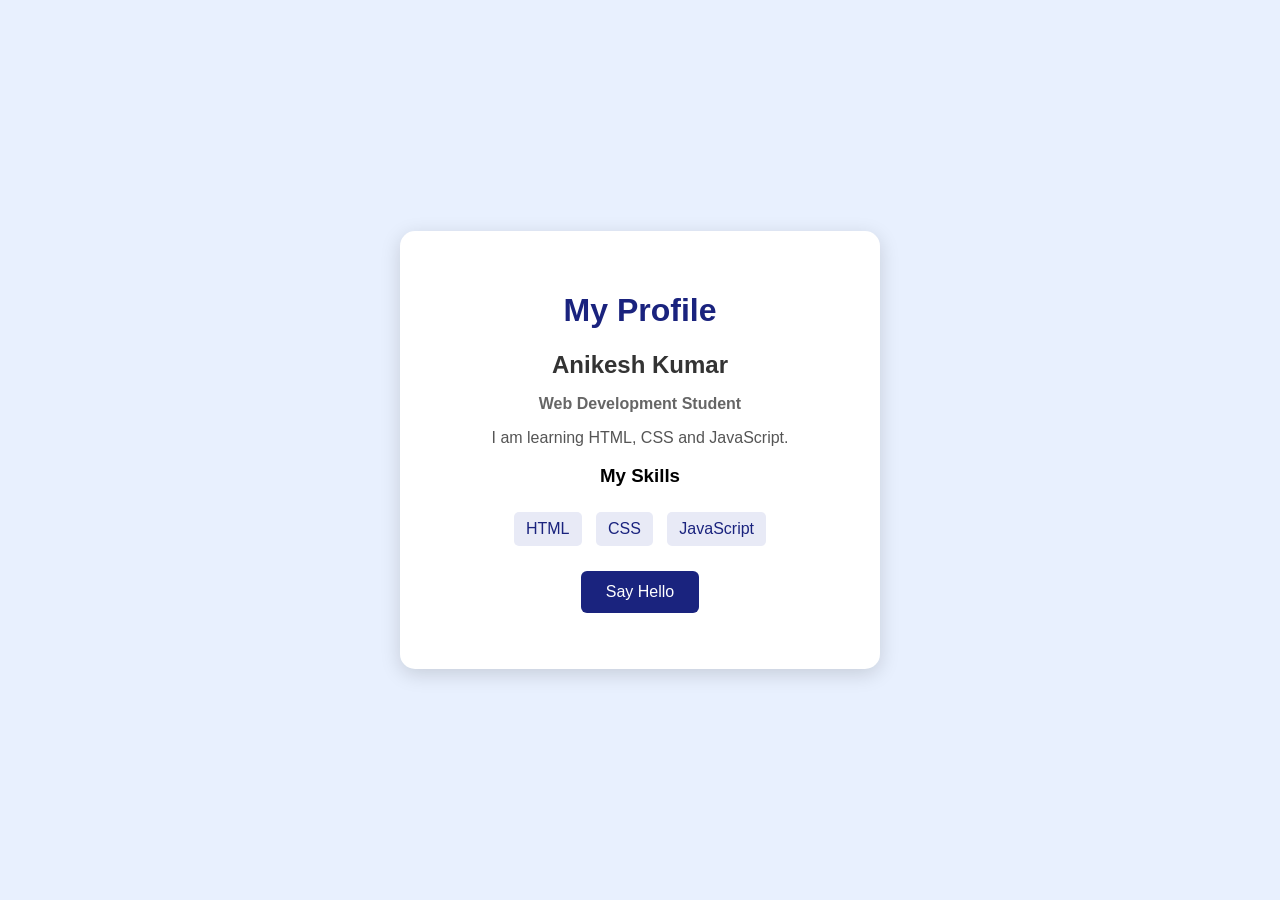
<file: index.html>
<!DOCTYPE html> <html lang="en">  <head>     <meta charset="UTF-8">     <meta name="viewport" content="width=device-width, initial-scale=1.0">      <title>My Profile</title>      <!-- Connect CSS file -->     <link rel="stylesheet" href="style.css"> </head>  <body>      <div class="profile-card">          <h1>My Profile</h1>          <h2>Anikesh Kumar</h2>          <p class="role">Web Development Student</p>          <p>             I am learning HTML, CSS and JavaScript.         </p>          <h3>My Skills</h3>          <div class="skills">             <span>HTML</span>             <span>CSS</span>             <span>JavaScript</span>         </div>          <button onclick="sayHello()">Say Hello</button>          <p id="message"></p>      </div>      <!-- Connect JavaScript file -->     <script src="script.js"></script>  </body>  </html>
</file>
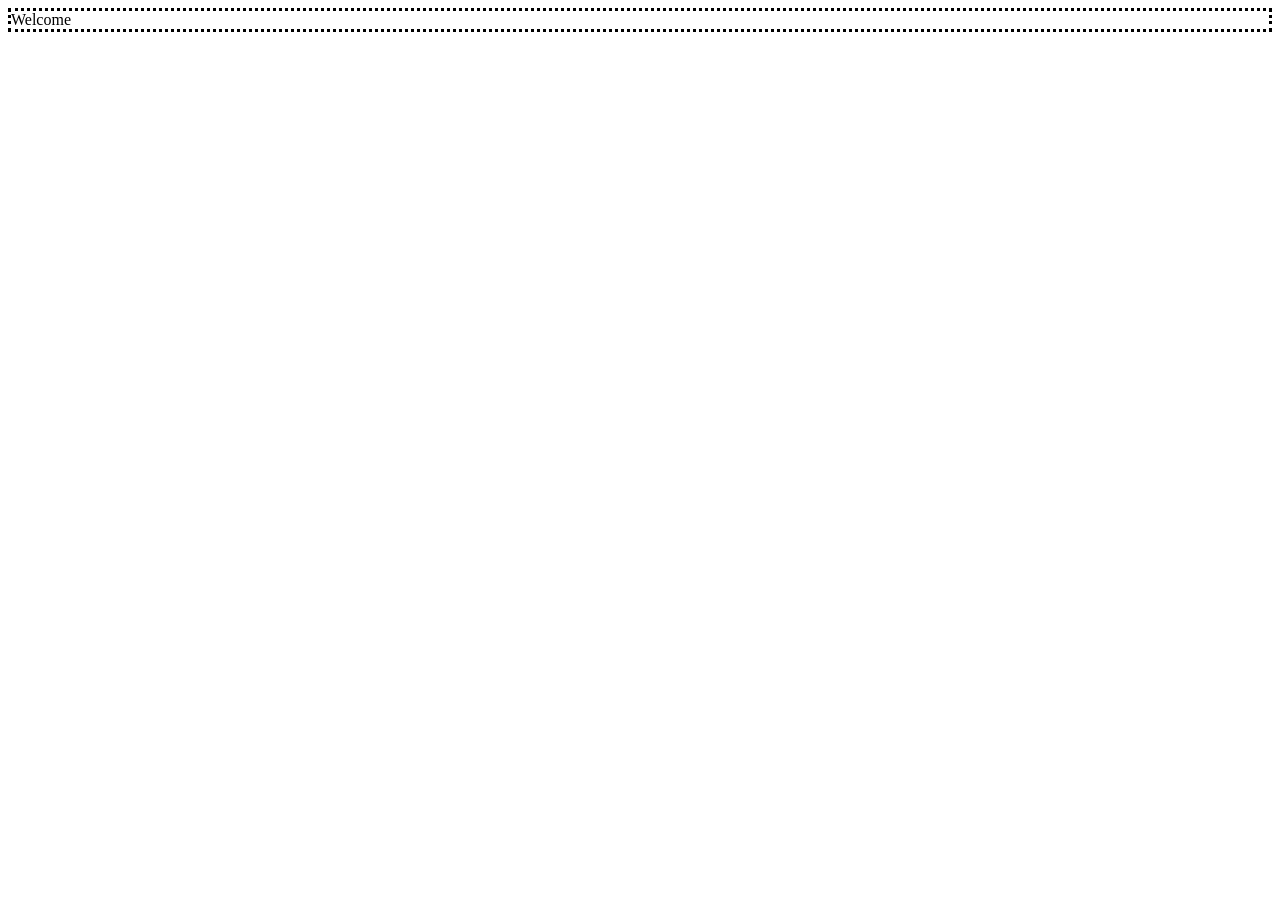
<file: 29.html>
<html>
    <head>
        <style>
            /* solid line*/
            .dotted{
                border-style: dotted;
            }
           
        </style>
    </head>
    <body>
        <p class="dotted"> Welcome  </p>
    </body>
</html>
</file>
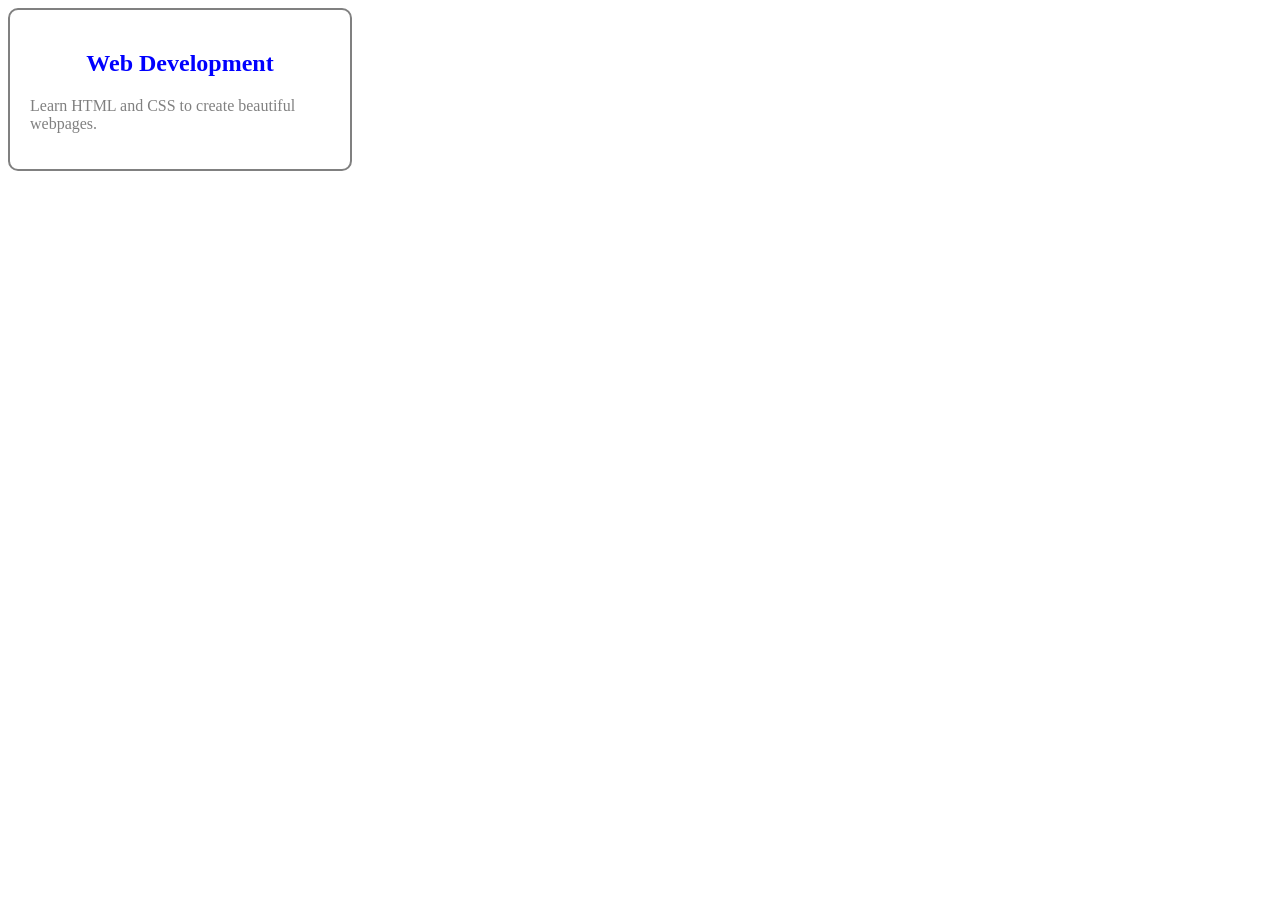
<file: 29_1.html>
<html>
    <head>
        <style>
            .card{
                width: 300px; /* width of card */
                padding: 20px; /* space inside card */
                background-color: white; /* background colour */
                border: 2px solid gray; /* border around the card */
                border-radius: 10px; /* rounded corners */

            }
            /* Card heading 
            card h2 means select the <h2> inside the .card*/
            .card h2{
                color: blue; /* heading colour */
                text-align: center; /* center the heading */

            }
            .card p{
                color: gray;
                font-size: 16px;
            }
        </style>
    </head>
    <body>
        <!-- to group elements we use div-->
        <div class="card">
        <h2> Web Development</h2>
        <p> Learn HTML and CSS to create beautiful webpages.</p>
        </div>
    </div>
    </body>
</html>
</file>
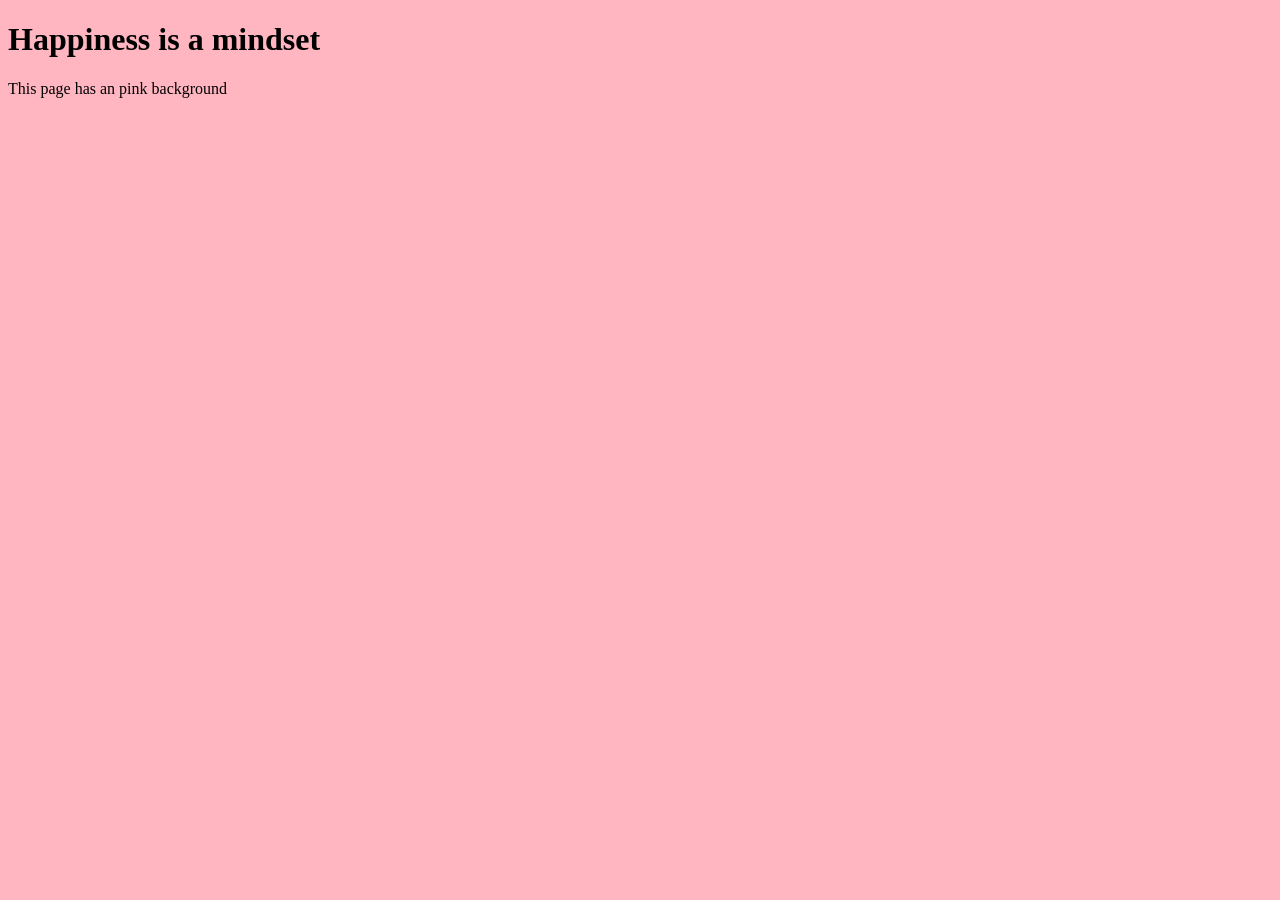
<file: background.html>
<!DOCTYPE html>
<html>
    <head>
        <title> background colour </title>
        <style> 
            body{
                background-color: lightpink;
            }
        </style>
    </head>
    <body>
        <h1> Happiness is a mindset</h1>
        <p> This page has an pink background</p>
    </body>
</html>
</file>
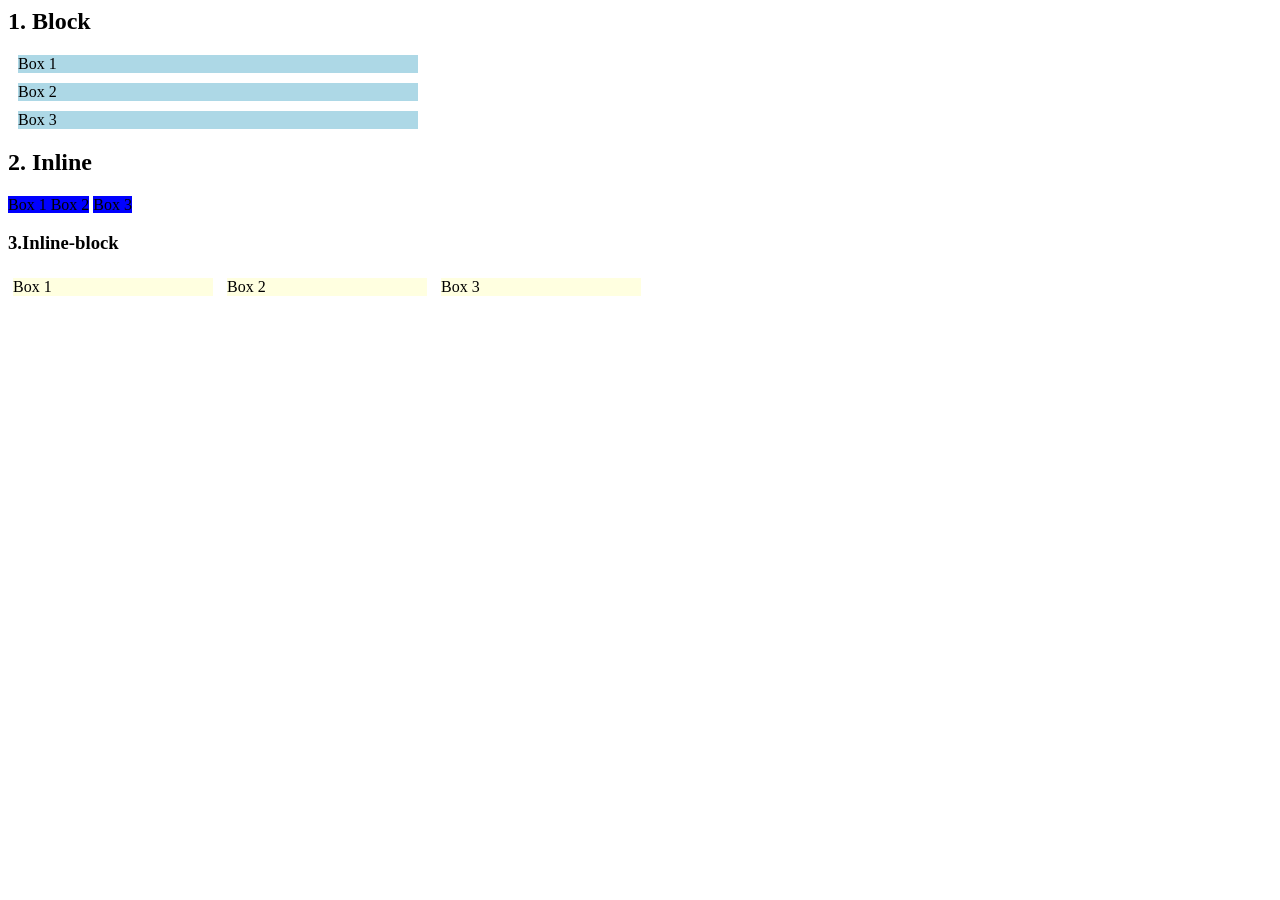
<file: display.html>
<html>
    <head>
        <style>
            .block {
                display: block;
                width: 400px;
                background-color: lightblue;
                margin: 10px;
            }
            .inline{
                display: inline;
                background-color: blue;
            }
            .inline-block{
                display: inline-block;
                width: 200px;
                background-color: lightyellow;
                margin: 5px;
            }
            .none{
                display: none;
            }
        </style>
     </head>
        <body>
            <h2> 1. Block </h2>
            <div class="block"> Box 1</div>
            <div class="block"> Box 2</div>
            <div class="block"> Box 3</div>
            <h2> 2. Inline </h2>
            <div class="inline"> Box 1 </div>
            <div class="inline"> Box 2</div>
            <div class="inline"> Box 3</div>
            <h3> 3.Inline-block </h3>
            <div class="inline-block"> Box 1</div>
            <div class="inline-block"> Box 2</div>
            <div class="inline-block"> Box 3</div>

        </body>

    
</html>
</file>
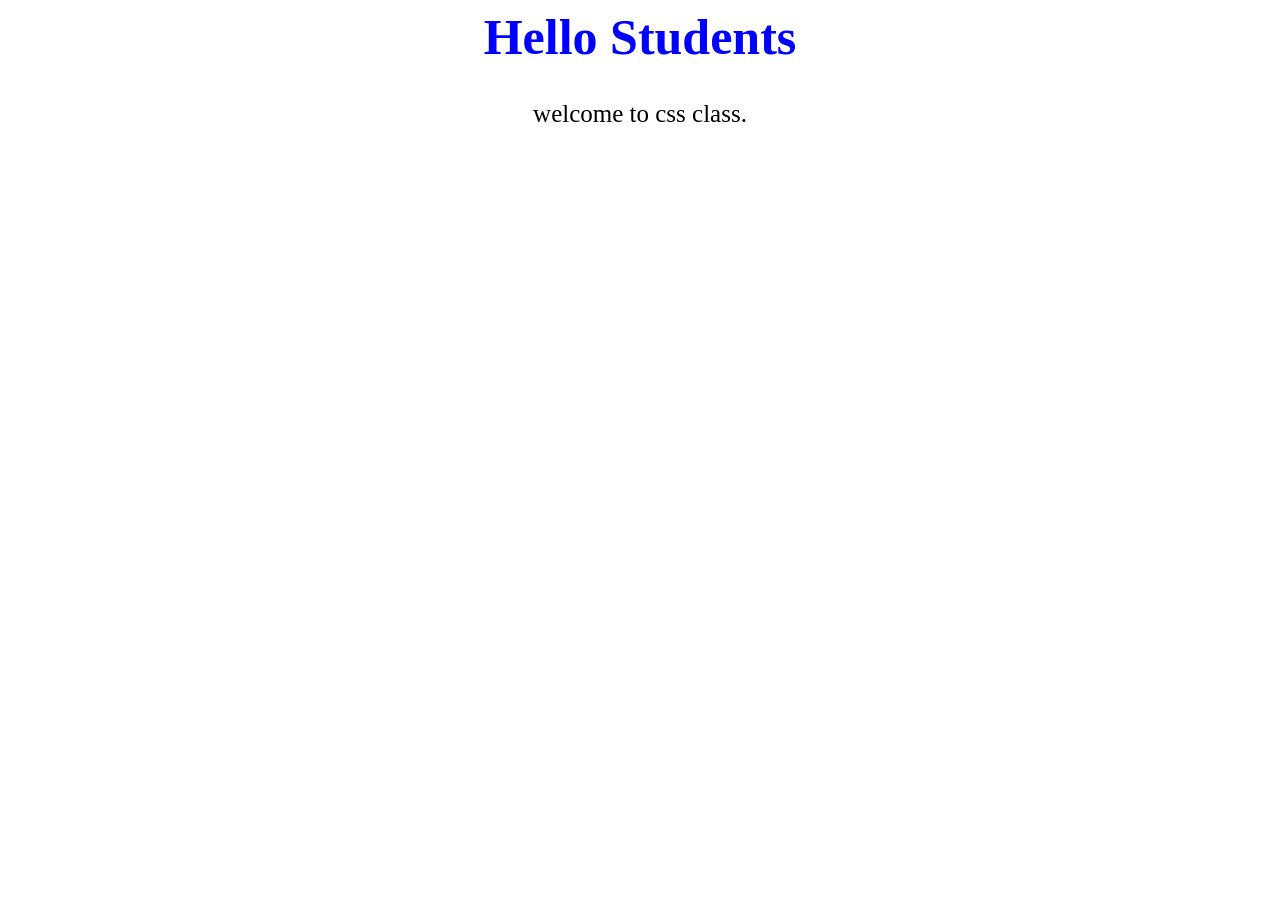
<file: tag.html/external.html>
<html>
    <head>
<link rel="stylesheet" href="external.css">
<!--
<link> connects another file
rel="stylesheet" tells the browser it is a css file
href="external.css" tells the browser where the css file is-->
    </head>
    <body>
        <h1> Hello Students</h1>
        <p> welcome to css class.</p>
    </body>
</html>
</file>
<file: style.css>
/* Page */ body {     font-family: Arial, sans-serif;     background-color: #e8f0fe;      display: flex;     justify-content: center;     align-items: center;      min-height: 100vh;     margin: 0; }  /* Profile Card */ .profile-card {     background-color: white;      width: 400px;      padding: 40px;      text-align: center;      border-radius: 15px;      box-shadow: 0 5px 20px rgba(0, 0, 0, 0.15); }  /* Main Heading */ h1 {     color: #1a237e; }  /* Name */ h2 {     color: #333;     margin-bottom: 5px; }  /* Role */ .role {     color: #666;     font-weight: bold; }  /* Paragraph */ p {     color: #555; }  /* Skills */ .skills {     margin: 20px 0; }  .skills span {     display: inline-block;      background-color: #e8eaf6;      color: #1a237e;      padding: 8px 12px;      margin: 5px;      border-radius: 5px; }  /* Button */ button {     background-color: #1a237e;      color: white;      border: none;      padding: 12px 25px;      border-radius: 6px;      cursor: pointer;      font-size: 16px; }  /* Button Hover */ button:hover {     background-color: #3949ab; }
</file>
<file: tag.html/external.css>
h1 {
    color: blue;
    font-size: 50px;
    text-align: center;
            }
            p{
                font-size: 25px;
                text-align: center;
            }
</file>
